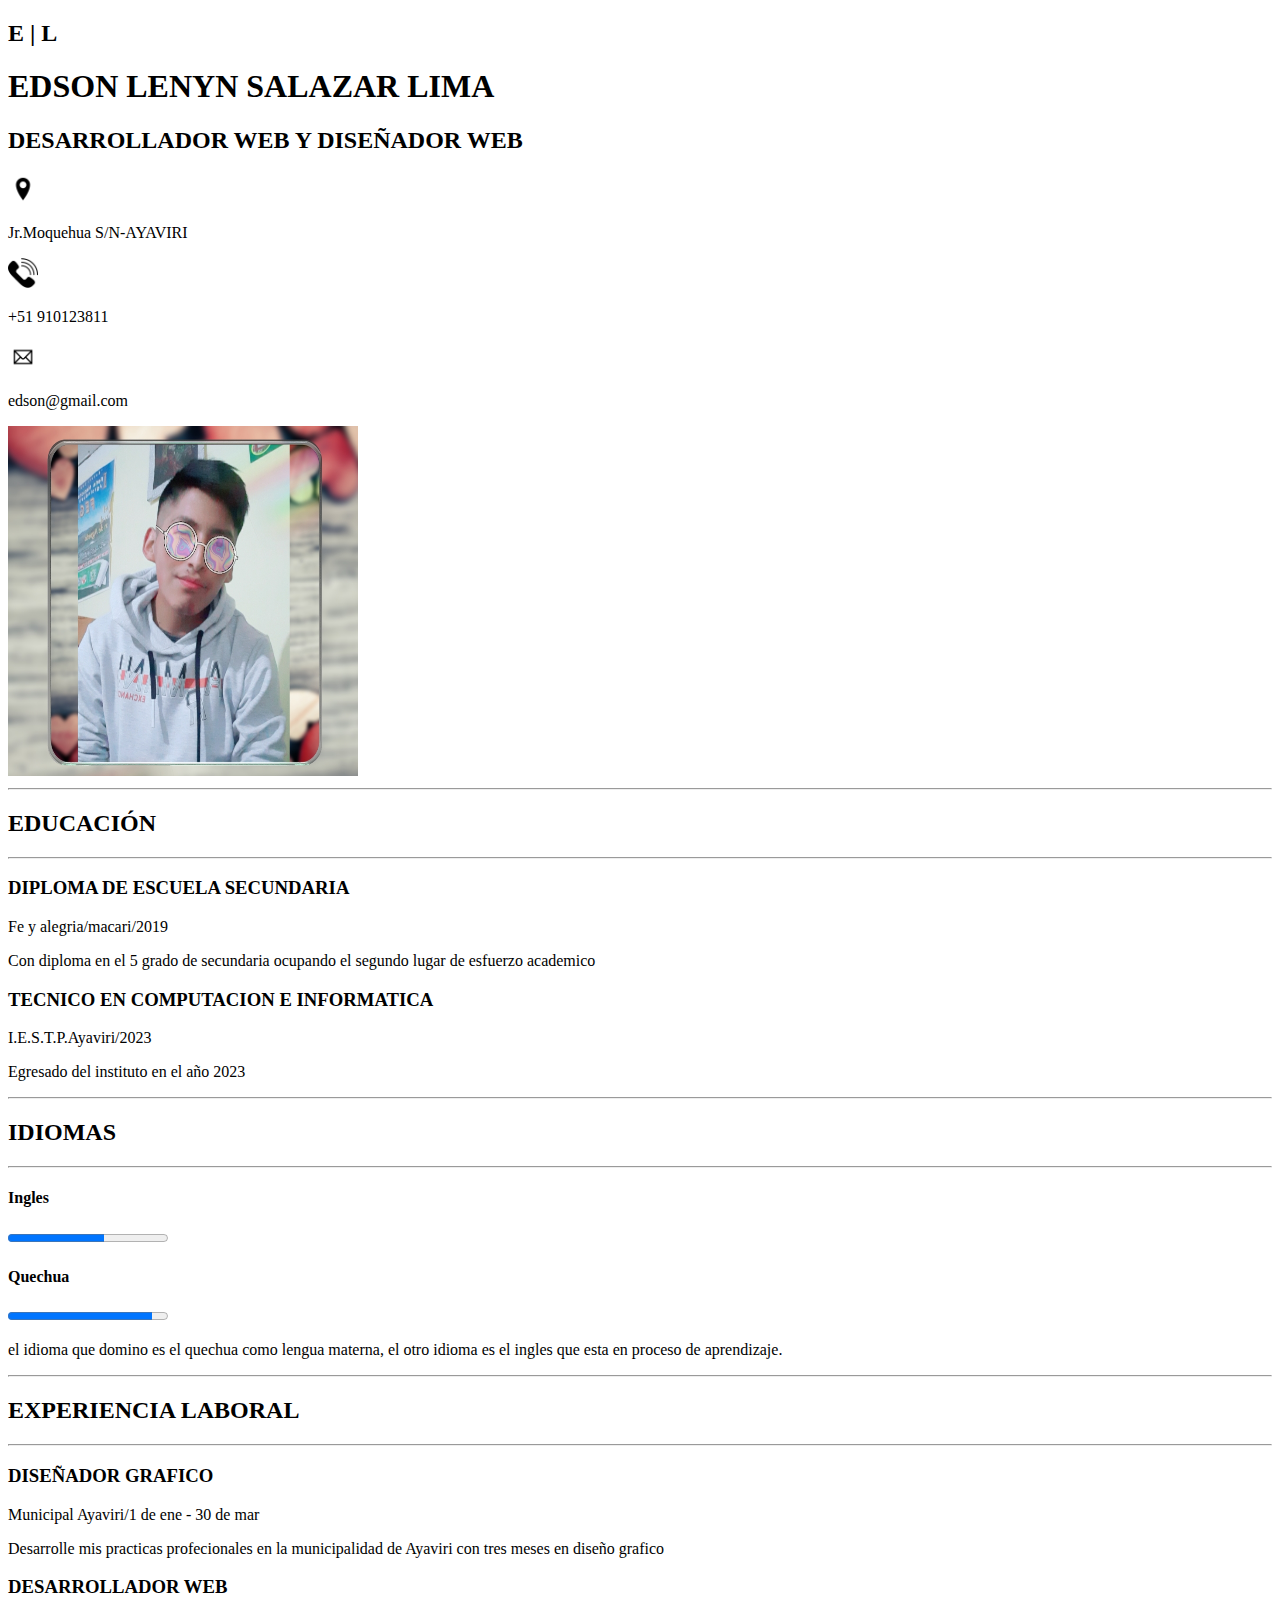
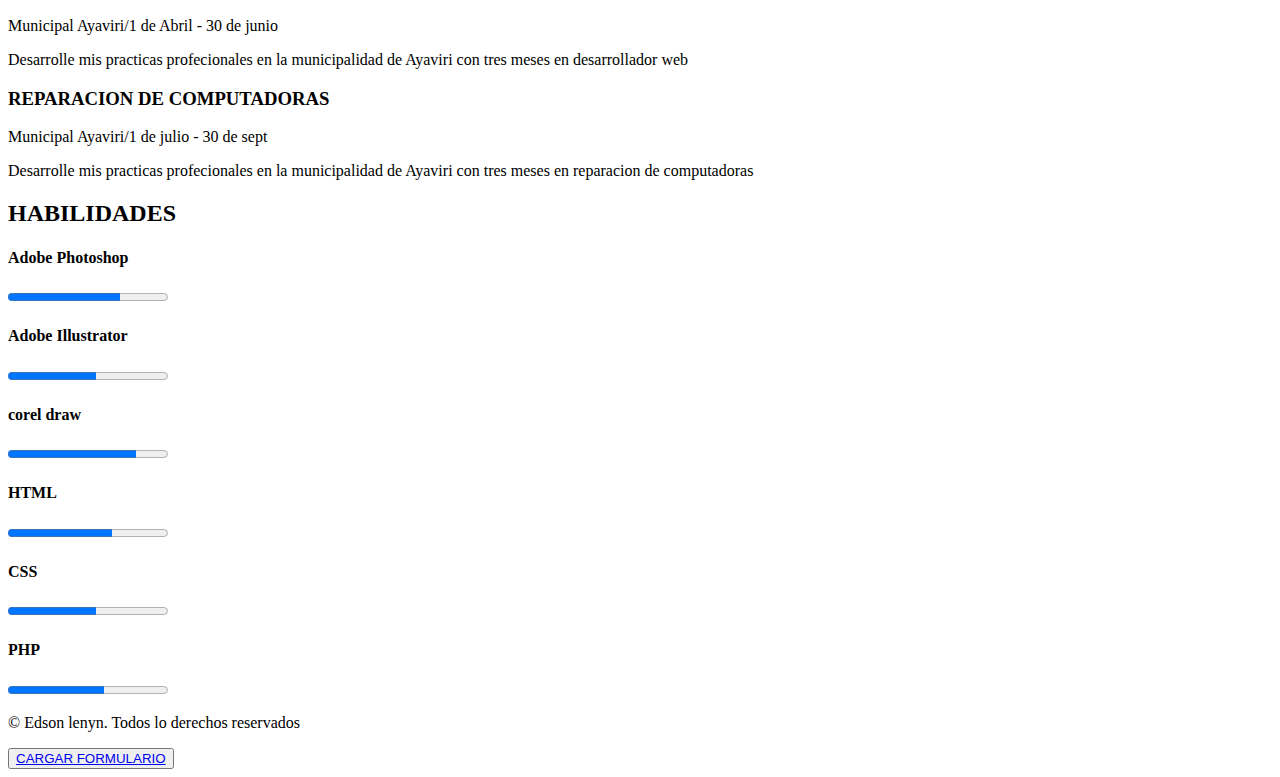
<file: index.html>
<!DOCTYPE html>
<html lang="en">
<head>
    <meta charset="UTF-8">
    <meta name="viewport" content="width=device-width, initial-scale=1.0">
    <title>Corriculum v</title>
    <link rel="stylesheet" href="css/estilos.css">
</head>
<body >


    <div class="pagina"><!--contenedor de la pagina principal-->
        <header> <!--cabecera del curriculum-->
            <div class="titulo-grande"><!--contenedor para el titulo o nombre-->
                <h2 class="iniciales">E | L</h2>
                <h1 class="nombre">EDSON LENYN SALAZAR LIMA</h1>
                <h2 class="profecion">DESARROLLADOR WEB Y DISEÑADOR WEB</h2>
            </div>
            <div class="contacto"><!--se realizo un contenedor general de contactos y dentro de ella almacenar tres contenedores-->
                <div class="ubicacion">
                    <img src="img/ubicacion.png" alt="" width="30px" height="30px" class="iconos">
                    <p class="contacto-text">Jr.Moquehua S/N-AYAVIRI</p>
                </div>
                <div class="telefono">
                    <img src="img/telefono.png" alt="" width="30px" height="30px" class="iconos">
                    <p class="contacto-text">+51 910123811</p>
                </div>
                <div class="correo">
                    <img src="img/correo.png" alt="" width="30px" height="30px" class="iconos">
                    <p class="contacto-text">edson@gmail.com</p>
                </div>
            </div>
        </header>
        <div class="cuerpo"> <!--contenedor general del contenido de la pagina-->
            
                <aside><!--contenedor lateral para el lado isquierdo de la pagina-->
                    <div class="imagen">
                        <img src="img/perfil.jpg" alt="" height="350px" width="350px" class="foto-perfil">
                    </div>
                    <div class="bloque-1"><!--contenedor o boque de contenido-->
                        <hr>
                        <h2 class="titulo">EDUCACIÓN</h2>
                        <hr>
                        <h3 class="subtitulo">DIPLOMA DE ESCUELA SECUNDARIA</h3>
                        <P class="lugar-fecha">Fe y alegria/macari/2019</P>
                        <p class="contenido">Con diploma en el 5 grado de secundaria ocupando el segundo lugar de esfuerzo academico
            
                        </p>
                        <h3 class="subtitulos">TECNICO EN COMPUTACION E INFORMATICA</h3>
                        <P class="lugar-fecha">I.E.S.T.P.Ayaviri/2023</P>
                        <p class="contenido">Egresado del instituto en el año 2023
            
                        </p>
                        <hr>
                        <h2 class="titulo">IDIOMAS</h2>
                        <hr>
                        <h4>Ingles</h4>
                            
                            <progress max="100" value="60" ></progress> 
                        <h4>Quechua</h4>
                        <progress max="100" value="90" ></progress>
                    </div>
                    
                </aside>
                <section><!--es una seccion o contenedor de la parte derecha de la pagina-->
                    <article class="bloque-2"><!--contenedor o bloques de contenido-->
                        
                            <p class="contenido">
                               el idioma que domino es el quechua como lengua materna, el otro idioma es el ingles que esta en proceso de aprendizaje.
                            </p>
                            <hr>
                            <h2 class="titulo">EXPERIENCIA LABORAL</h2>
                            <hr>
                            <h3 class="subtitulo">DISEÑADOR GRAFICO</h3>
                            <P class="lugar-fecha">Municipal Ayaviri/1 de ene - 30 de mar</P>
                            <p class="contenido">Desarrolle mis practicas profecionales en la municipalidad de Ayaviri con tres meses en diseño grafico</p>
                            <h3 class="subtitulo">DESARROLLADOR WEB</h3>
                            <P class="lugar-fecha">Municipal Ayaviri/1 de Abril -  30 de junio </P>
                            <p class="contenido">Desarrolle mis practicas profecionales en la municipalidad de Ayaviri con tres meses en desarrollador web</p>
                            <h3 class="subtitulo">REPARACION DE COMPUTADORAS</h3>
                            <P class="lugar-fecha">Municipal Ayaviri/1 de julio -  30 de sept </P>
                            <p class="contenido">Desarrolle mis practicas profecionales en la municipalidad de Ayaviri con tres meses en reparacion de computadoras</p>
                    </article>
                    <article class="bloque-3">
                        
                            <h2 class="titulo">HABILIDADES</h2>
                            <div id="habilidades-1">
                                <h4>Adobe Photoshop</h4>
                                
                                <progress max="100" value="70" ></progress> 
                                <h4>Adobe Illustrator</h4>
                                    <progress max="100" value="55" ></progress>
                                <h4>corel draw</h4>
                                    
                                <progress max="100" value="80" ></progress>
                            </div>
                            <div id="habilidades-2">
                                <h4>HTML</h4>
                                
                                <progress max="100" value="65" ></progress> 
                                <h4>CSS</h4>
                                    <progress max="100" value="55" ></progress>
                                <h4>PHP</h4>
                                    
                                <progress max="100" value="60" ></progress>
                            </div>
                        

                    </article>

        
                </section>
                
            
        </div>
        
       
        <footer><!--pie de pagina-->
            <div class="pie-pagina">
                <p>&copy; Edson lenyn. Todos lo derechos reservados</p><!--&copy es el codigo de derechos de autor -->
                <button ><a href="formulario.html" >CARGAR FORMULARIO</a></button>
                
                
            </div>
        </footer>


    </div>
</body>
</html>
</file>
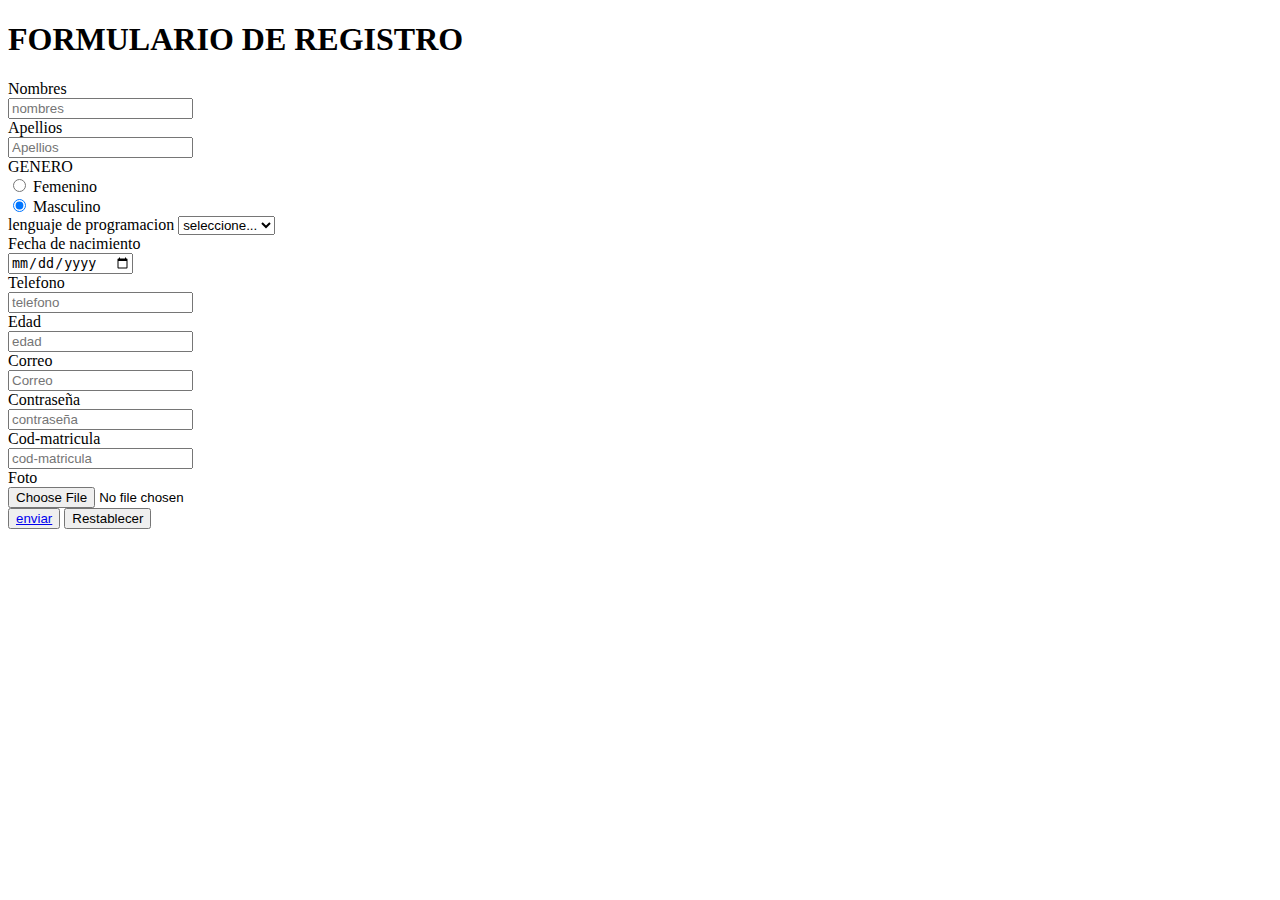
<file: formulario.html>
<!DOCTYPE html>
<html lang="en">
<head>
    <meta charset="UTF-8">
    <meta http-equiv="X-UA-Compatible" content="IE=edge">
    <meta name="viewport" content="width=device-width, initial-scale=1.0">
    <title>Registro</title>
</head>
<body>
    
    <div>
      <!-- se inserto una cabecera al formulario-->
        <header>
            <h1>FORMULARIO DE REGISTRO</h1>
        </header>

    </div>
    <div>
      <!--ingreso de datos de tipo texto-->
        <form class="row row-cols-lg-auto g-3 align-items-center">
            <div class="col-12">
              <label class="visually-hidden" for="name">Nombres</label>
              <div class="input-group">
                
                <input type="text" class="form-control" id="name" placeholder="nombres">
              </div>
            </div>
            <div class="col-12">
                <label class="visually-hidden" for="apellido">Apellios</label>
                <div class="input-group">
                  
                  <input type="text" class="form-control" id="apellido" placeholder="Apellios">
                </div>
              </div>
              <!--un input tipo radio para selecionar uno de los dos datos-->
              <div class="form-check">
                <label class="form-check-label">GENERO</label><br>
                <input class="form-check-input" type="radio" name="genero" id="genero1">
                <label class="form-check-label" for="genero1">
                  Femenino
                </label>
              </div>
              <div class="form-check">
                <input class="form-check-input" type="radio" name="genero" id="genero2" checked>
                <label class="form-check-label" for="genero2">
                  Masculino
                </label>
              </div>
            
          <!---un selector de varias opciones-->
            <div class="col-12">
              <label class="visually-hidden" for="inlineFormSelectPref">lenguaje de programacion</label>
              <select class="form-select" id="inlineFormSelectPref">
                <option selected>seleccione...</option>
                <option value="1">Html</option>
                <option value="2"Php</option>
                <option value="3">Java</option>
              </select>
            </div>
            <!--un ingreso de datos de tipo date-->
            <div class="col-12">
                <label class="visually-hidden" for="f-nacimiento">Fecha de nacimiento</label>
                <div class="input-group">
                  
                  <input type="date" class="form-control" id="f-nacimiento" placeholder="fecha de nacimiento">
                </div>
              </div>
              <!--un ingreso de datos de tipo numerico-->
              <div class="col-12">
                <label class="visually-hidden" for="telefono">Telefono</label>
                <div class="input-group">
                  
                  <input type="number" class="form-control" id="telefono" placeholder="telefono">
                </div>
              </div>
              <div class="col-12">
                <label class="visually-hidden" for="edad">Edad</label>
                <div class="input-group">
                  
                  <input type="number" class="form-control" id="edad" placeholder="edad">
                </div>
              </div>
              <!--un ingreso de datos de tipo email para correos electronicos-->
              <div class="col-12">
                <label class="visually-hidden" for="correo">Correo</label>
                <div class="input-group">
                  
                  <input type="email" class="form-control" id="correo" placeholder="Correo">
                </div>
              </div>
              <!--un ingreso de datos para contraseña-->
              <div class="col-12">
                <label class="visually-hidden" for="contraseña">Contraseña</label>
                <div class="input-group">
                  
                  <input type="password" class="form-control" id="contraseña" placeholder="contraseña">
                </div>
              </div>
              <div class="col-12">
                <label class="visually-hidden" for="cod-matricula">Cod-matricula</label>
                <div class="input-group">
                  
                  <input type="number" class="form-control" id="cod-matricula" placeholder="cod-matricula">
                </div>
              </div>
              <!--un ingreso de datos de tipo file para selecionar archivos-->
              <div class="col-12">
                <label class="visually-hidden" for="foto">Foto</label>
                <div class="input-group">
                  
                  <input type="file" class="form-control" id="foto" placeholder="foto">
                </div>
              </div>
          
            
          
            <div class="col-12">

              <button type="submit" class="btn btn-primary " ><a href="mensaje.html">enviar</a></button>
              
              <button type="reset">Restablecer</button>
            </div>
          </form>
        
    </div>
    
</body>
</html>
</file>
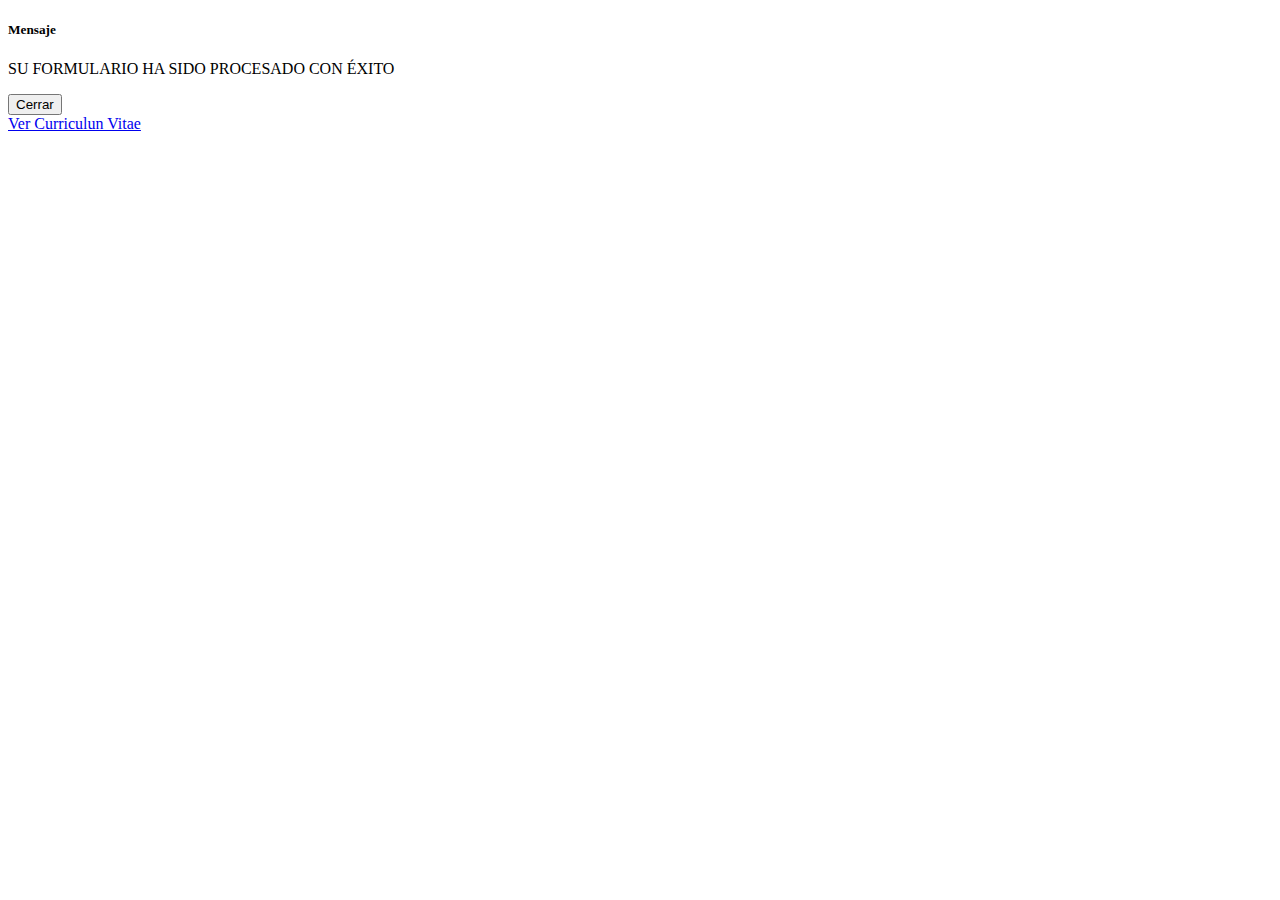
<file: mensaje.html>
<!DOCTYPE html>
<html lang="en">
<head>
    <meta charset="UTF-8">
    <meta http-equiv="X-UA-Compatible" content="IE=edge">
    <meta name="viewport" content="width=device-width, initial-scale=1.0">
    <title>mensaje</title>
</head>
<body>
    <div class="modal" tabindex="-1"><!--se realizo un mensaje modal-->
        <div class="modal-dialog">
          <div class="modal-content">
            <div class="modal-header">
              <h5 class="modal-title">Mensaje</h5>
              
            </div>
            <div class="modal-body">
              <p>SU FORMULARIO HA SIDO PROCESADO CON ÉXITO</p>
            </div>
            <div class="modal-footer">
              <button type="button" class="btn btn-secondary" data-bs-dismiss="modal">Cerrar</button>
              
            </div>
          </div>
        </div>
      </div>
    <a href="index.html">Ver Curriculun Vitae</a>
</body>
</html>
</file>
<file: css/estilos.css>
/*
.pagina{
    background-color: rgb(109, 106, 102) ;
    width: 2481px; margin: 0 auto;
    height: 3508px;
    border-top-left-radius: 50px;
    border-top-right-radius: 50px;
}
header{
    background-color: rgb(39, 39, 34);
    height: 808px;
    width: 2481px;
    border-top-left-radius: 50px;
    border-top-right-radius: 50px;
    
}
.titulo-grande{
    height: 608px;
    width: 2481px;
    
   
   

}
.iniciales{
    
    color: rgb(157, 138, 0);
    text-align: center;
    font-size: 40px;
    padding-top: 150px;
    
}
.nombre{
    font-weight: 700;
    color: white;
    font-size: 110px;
    text-align: center;
}
.profecion{
    color: rgb(157, 138, 0);
    text-align: center;
    font-size: 30px;
    
}
.contacto{
    height: 200px;
    width: 2481px;
    float: left;
    flex: auto;
    
    
}
.ubicacion{
    height: 200px;
    width: 827px;
    
    float: left;
   
   
    
}
.telefono{
    height: 200px;
    width: 823px;
    float: left;
    border-left: rgb(157, 138, 0) 2px solid;
    border-right: rgb(157, 138, 0) 2px solid;
    
    
}
.correo{
    height: 200px;
    width: 827px;
    float: left;
    
}


.contacto-text{
    text-align: center;
    color: white;
    font-size: 35px;
    
    
}
.cuerpo{
    height: 2500px;
    width:  2481px;
}
aside{
    width: 827px;
    height: 2500px;
    float: left;
    background-color: rgb(196, 196, 196);

}
.imagen{
    height: 500px;
    width: 827px;
    
    

}
.foto-perfil{
    margin-left: 230px;
    margin-top: 80px;
    border-radius: 50%;

}
section{
    width: 1654px;
    height: 2500px;
    float: left;
    background-color: rgb(235, 235, 235);
}
*/
</file>
